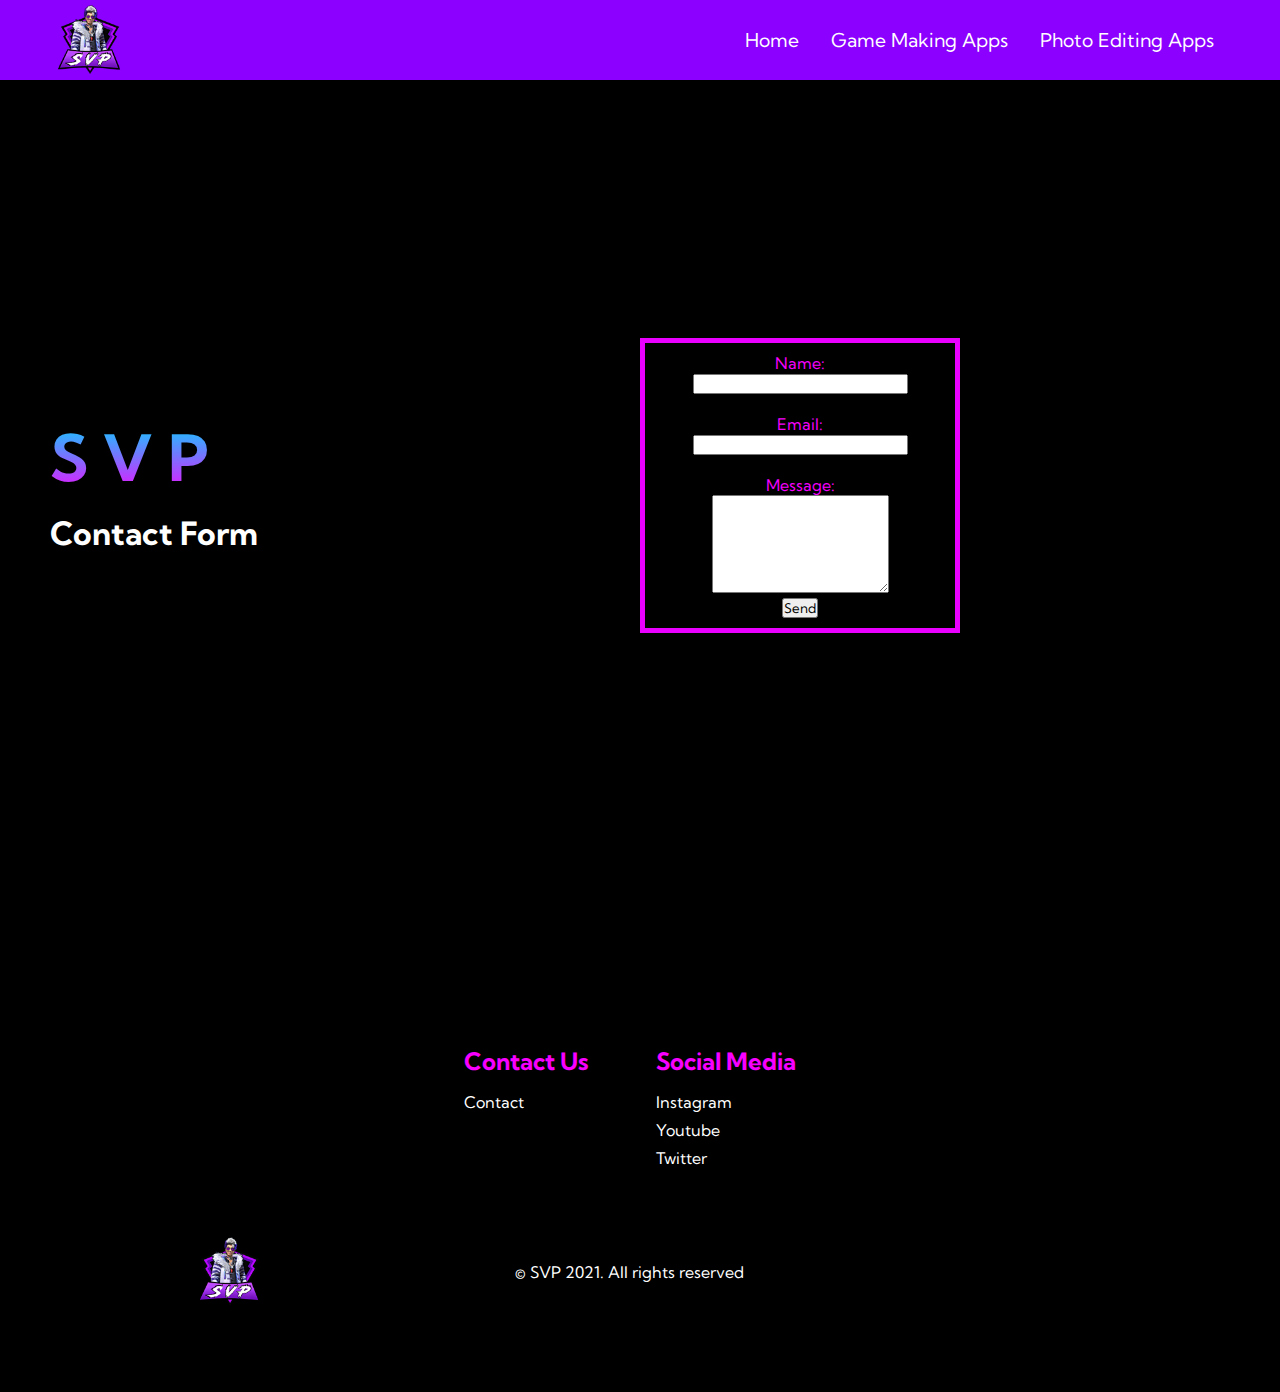
<file: contact.html>
<!DOCTYPE html>
<html lang="en">
  <head>
    <!--
    -->
    <meta charset="UTF-8" />
    <meta name="viewport" content="width=device-width, initial-scale=1.0" />
    <title>Contact</title>
    <link rel="icon" href="images/logo.png">
    <link rel="stylesheet" href="styles.css" />
    <link
      rel="stylesheet"
      href="https://use.fontawesome.com/releases/v5.14.0/css/all.css"
      integrity="sha384-HzLeBuhoNPvSl5KYnjx0BT+WB0QEEqLprO+NBkkk5gbc67FTaL7XIGa2w1L0Xbgc"
      crossorigin="anonymous"
    />
    <link
      href="https://fonts.googleapis.com/css2?family=Kumbh+Sans:wght@400;700&display=swap"
      rel="stylesheet"
    />

    <style>
      form {
            width: 320px;
            padding: 10px;
            border: 5px solid rgb(234, 0, 255);
            margin: 0;
          }
    </style>
  </head>
  <body>
    <!-- Navbar Section -->
    <nav class="navbar">
      <div class="navbar__container">

        <a href="index.html" id="navbar__logo"><img class="logo" src="images/logo.png"> </i></a>

        <div class="navbar__toggle" id="mobile-menu">
          <span class="bar"></span> <span class="bar"></span>
          <span class="bar"></span>
        </div>

        <ul class="navbar__menu">
          <li class="navbar__item">
            <a href="index.html" class="navbar__links">Home</a>
          </li>
          <li class="navbar__item">
            <a href="Top-3-Game-Making-Apps.html" class="navbar__links">Game Making Apps</a>
          </li>
          <li class="navbar__item">
            <a href="Top-5-Best-Photo-Editing-Apps.html" class="navbar__links">Photo Editing Apps</a>
          </li>
        

          <!--<div class="dropdown">
          <li class="navbar__btn"><a class="button">Menu</a></li>
            <div class="dropdown-content">
            <a href="Top-3-Game-Making-Apps.html">Game Making Apps</a>
            <a href="Top-5-Best-Photo-Editing-Apps.html">Photo Editing Apps</a>
            <a href="404-error.html">Contact</a>
            <a href="Privacy-Policy.html">Privacy Policy</a>
            </div>
          </div>-->



          <!--<li class="navbar__item">
            <a href="/tech.html" class="navbar__links">Apps</a>
          </li>
          <li class="navbar__item">
            <a href="/" class="navbar__links">Games</a>
          </li>
          <li class="navbar__btn"><a href="/" class="button">Categories</a></li> -->
        </ul>
      </div>
    </nav>

    <!-- Hero Section -->
    <div class="main">
      <div class="main__container">
        <div class="main__content">
          <h1>S V P</h1>
          <!--<h2>TECHNOLOGY</h2>-->
          <p>Contact Form</p>
        </div>
        <div class="main__img--container">
          <!--------------------------------------------------->
          <form style="color: rgb(247, 0, 255);"
            action="mailto:svp.social.me@gmail.com"
            method="POST"
            enctype="multipart/form-data"
            name="EmailForm">
            Name:<br>
            <input type="text" size="25" name="Contact-Name"><br><br>
            Email:<br>
            <input type="email" size="25" name="Contact-Email"><br><br> 
            Message:<br> 
            <textarea name="Contact-Message" rows="6″ cols="30″>
            </textarea><br>
            <button type="submit" value="Submit">Send</button>
          </form>
          <!--------------------------------------------------->
          
          </div>
        </div>
      </div>


    <!-- Footer Section -->
    <div class="footer__container">
      <div class="footer__links">
        <div class="footer__link--wrapper">
          <div class="footer__link--items">
            <h2><br><br>Contact Us</h2>
            <a href="/">Contact</a>
          </div>
        </div>
        <div class="footer__link--wrapper">
          <div class="footer__link--items">
            <h2><br><br>Social Media</h2>
            <a href="https://instagram.com/ig_svp">Instagram</a>
            <a href="https://youtube.com/c/SVPMonarch">Youtube</a> <a href="https://twitter.com/ig_svp">Twitter</a>
          </div>
        </div>
      </div>
      <section class="social__media">
        <div class="social__media--wrap">
          <div class="footer__logo">
            <a href="/" id="footer__logo"><img class="logo" src="images/logo.png"></i></a>
          </div>
          <p class="website__rights">© SVP 2021. All rights reserved</p>
          <div class="social__icons">
            <a
              class="social__icon--link"
              href="https://instagram.com/ig_svp"
              target="_blank"
              aria-label="Instagram"
            >
              <i class="fab fa-instagram"></i>
            </a>
            <a
              class="social__icon--link"
              href="https://www.youtube.com/c/SVPMonarch"
              target="_blank"
              aria-label="Youtube"
            >
              <i class="fab fa-youtube"></i>
            </a>
            <a
              class="social__icon--link"
              href="https://twitter.com/ig_svp"
              target="_blank"
              aria-label="Twitter"
            >
              <i class="fab fa-twitter"></i>
            </a>
          </div>
        </div>
      </section>
    </div>
    <script src="app.js"></script>
  </body>
</html>
</file>
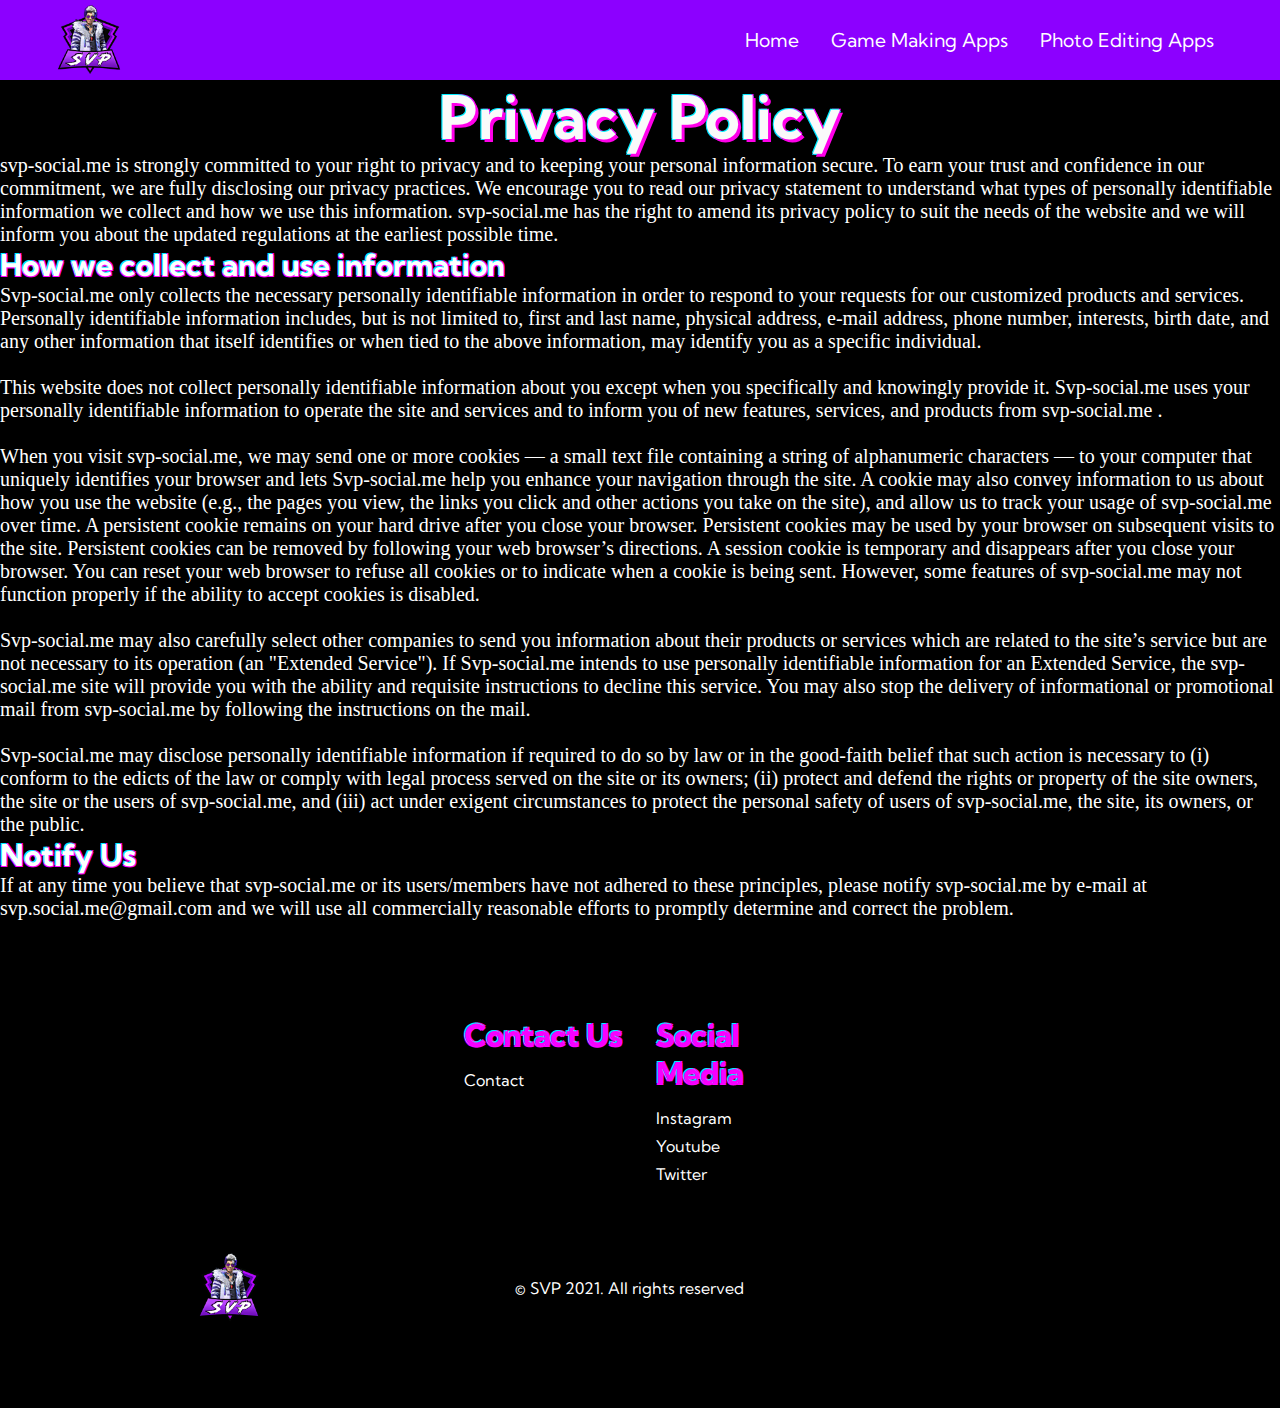
<file: Privacy-Policy.html>
<!DOCTYPE html>
<html lang="en">
<head>
    <meta charset="UTF-8" />
    <meta name="viewport" content="width=device-width, initial-scale=1.0" />
    <title>S V P</title>
    <link rel="icon" href="images/logo.png">
    <link rel="stylesheet" href="styles.css" />
    <link
      rel="stylesheet"
      href="https://use.fontawesome.com/releases/v5.14.0/css/all.css"
      integrity="sha384-HzLeBuhoNPvSl5KYnjx0BT+WB0QEEqLprO+NBkkk5gbc67FTaL7XIGa2w1L0Xbgc"
      crossorigin="anonymous"
    />
    <link
      href="https://fonts.googleapis.com/css2?family=Kumbh+Sans:wght@400;700&display=swap"
      rel="stylesheet"
    />

    <style>
        body {
            background-color: rgb(0, 0, 0);
        }
        h1 {
            color: rgb(250, 250, 250);
            font-size: 60px;
            text-align: center;
            text-shadow:
                3px 3px 0 rgb(255, 0, 234),
                -1px -1px 0 rgb(0, 238, 255),  
                1px -1px 0 rgb(247, 0, 255),
                -1px 1px 0 rgb(0, 217, 255),
                1px 1px 0 rgb(7, 238, 255);
        }
        h2 {
            color: rgb(255, 255, 255);
            font-size: 30px;
            text-shadow:
                -1px -1px 0 rgb(0, 238, 255),  
                1px -1px 0 rgb(255, 0, 255),
                -1px 1px 0 rgb(255, 0, 255),
                1px 1px 0 rgb(247, 7, 255);
        }
        p1 {
            color: white;
            font-size: 20px;
            font-family: 'Times New Roman', Times, serif;
        }
</style>
</head>
<body>
    <!-- Navbar Section -->
    <nav class="navbar">
      <div class="navbar__container">

        <a href="index.html" id="navbar__logo"><img class="logo" src="images/logo.png"> </i></a>

        <div class="navbar__toggle" id="mobile-menu">
          <span class="bar"></span> <span class="bar"></span>
          <span class="bar"></span>
        </div>

        <ul class="navbar__menu">
          <li class="navbar__item">
            <a href="index.html" class="navbar__links">Home</a>
          </li>
          <li class="navbar__item">
            <a href="Top-3-Game-Making-Apps.html" class="navbar__links">Game Making Apps</a>
          </li>
          <li class="navbar__item">
            <a href="Top-5-Best-Photo-Editing-Apps.html" class="navbar__links">Photo Editing Apps</a>
          </li>
        

          <!--<div class="dropdown">
          <li class="navbar__btn"><a class="button">Menu</a></li>
            <div class="dropdown-content">
            <a href="Top-3-Game-Making-Apps.html">Game Making Apps</a>
            <a href="Top-5-Best-Photo-Editing-Apps.html">Photo Editing Apps</a>
            <a href="404-error.html">Contact</a>
            <a href="Privacy-Policy.html">Privacy Policy</a>
            </div>
          </div>-->



          <!--<li class="navbar__item">
            <a href="/tech.html" class="navbar__links">Apps</a>
          </li>
          <li class="navbar__item">
            <a href="/" class="navbar__links">Games</a>
          </li>
          <li class="navbar__btn"><a href="/" class="button">Categories</a></li> -->
        </ul>
      </div>
    </nav>

<!--------------------------------------->
    <div> <h1>Privacy Policy</h1> </div>
    <p1>svp-social.me is strongly committed to your right to privacy and to keeping your personal information secure. To earn your trust and confidence in our commitment, we are fully disclosing our privacy practices. We encourage you to read our privacy statement to understand what types of personally identifiable information we collect and how we use this information. svp-social.me has the right to amend its privacy policy to suit the needs of the website and we will inform you about the updated regulations at the earliest possible time.</p1>
    <br>
    <h2>How we collect and use information</h2>
    <p1>
        Svp-social.me only collects the necessary personally identifiable information in order to respond to your requests for our customized products and services. Personally identifiable information includes, but is not limited to, first and last name, physical address, e-mail address, phone number, interests, birth date, and any other information that itself identifies or when tied to the above information, may identify you as a specific individual.
        ​<br> <br>
        This website does not collect personally identifiable information about you except when you specifically and knowingly provide it. Svp-social.me uses your personally identifiable information to operate the site and services and to inform you of new features, services, and products from svp-social.me .
        <br> <br>
        When you visit svp-social.me, we may send one or more cookies — a small text file containing a string of alphanumeric characters — to your computer that uniquely identifies your browser and lets Svp-social.me help you enhance your navigation through the site. A cookie may also convey information to us about how you use the website (e.g., the pages you view, the links you click and other actions you take on the site), and allow us to track your usage of svp-social.me over time. A persistent cookie remains on your hard drive after you close your browser. Persistent cookies may be used by your browser on subsequent visits to the site. Persistent cookies can be removed by following your web browser’s directions. A session cookie is temporary and disappears after you close your browser. You can reset your web browser to refuse all cookies or to indicate when a cookie is being sent. However, some features of svp-social.me may not function properly if the ability to accept cookies is disabled.
        <br> <br>
        Svp-social.me may also carefully select other companies to send you information about their products or services which are related to the site’s service but are not necessary to its operation (an "Extended Service"). If Svp-social.me intends to use personally identifiable information for an Extended Service, the svp-social.me site will provide you with the ability and requisite instructions to decline this service. You may also stop the delivery of informational or promotional mail from svp-social.me by following the instructions on the mail.
        <br> <br>
        Svp-social.me may disclose personally identifiable information if required to do so by law or in the good-faith belief that such action is necessary to (i) conform to the edicts of the law or comply with legal process served on the site or its owners; (ii) protect and defend the rights or property of the site owners, the site or the users of svp-social.me, and (iii) act under exigent circumstances to protect the personal safety of users of svp-social.me, the site, its owners, or the public.
    </p1>
    <h2>Notify Us</h2>
    <p1>
        If at any time you believe that svp-social.me or its users/members have not adhered to these principles, please notify svp-social.me by e-mail at svp.social.me@gmail.com and we will use all commercially reasonable efforts to promptly determine and correct the problem.
    </p1>
<!------------------------------------>
    <!-- Footer Section -->
    <div class="footer__container">
        <div class="footer__links">
          <div class="footer__link--wrapper">
            <div class="footer__link--items">
              <h2>Contact Us</h2>
              <a href="404-error.html">Contact</a>
            </div>
          </div>
          <div class="footer__link--wrapper">
            <div class="footer__link--items">
              <h2>Social Media</h2>
              <a href="https://instagram.com/ig_svp">Instagram</a>
              <a href="https://youtube.com/c/SVPMonarch">Youtube</a> <a href="https://twitter.com/ig_svp">Twitter</a>
            </div>
          </div>
        </div>
        <section class="social__media">
          <div class="social__media--wrap">
            <div class="footer__logo">
              <a href="/" id="footer__logo"><img class="logo" src="images/logo.png"></i></a>
            </div>
            <p class="website__rights">© SVP 2021. All rights reserved</p>
            <div class="social__icons">
              <a
                class="social__icon--link"
                href="https://instagram.com/ig_svp"
                target="_blank"
                aria-label="Instagram"
              >
                <i class="fab fa-instagram"></i>
              </a>
              <a
                class="social__icon--link"
                href="https://www.youtube.com/c/SVPMonarch"
                target="_blank"
                aria-label="Youtube"
              >
                <i class="fab fa-youtube"></i>
              </a>
              <a
                class="social__icon--link"
                href="https://twitter.com/ig_svp"
                target="_blank"
                aria-label="Twitter"
              >
                <i class="fab fa-twitter"></i>
              </a>
            </div>
          </div>
        </section>
      </div>
      <script src="app.js"></script>
</body>
</html>
</file>
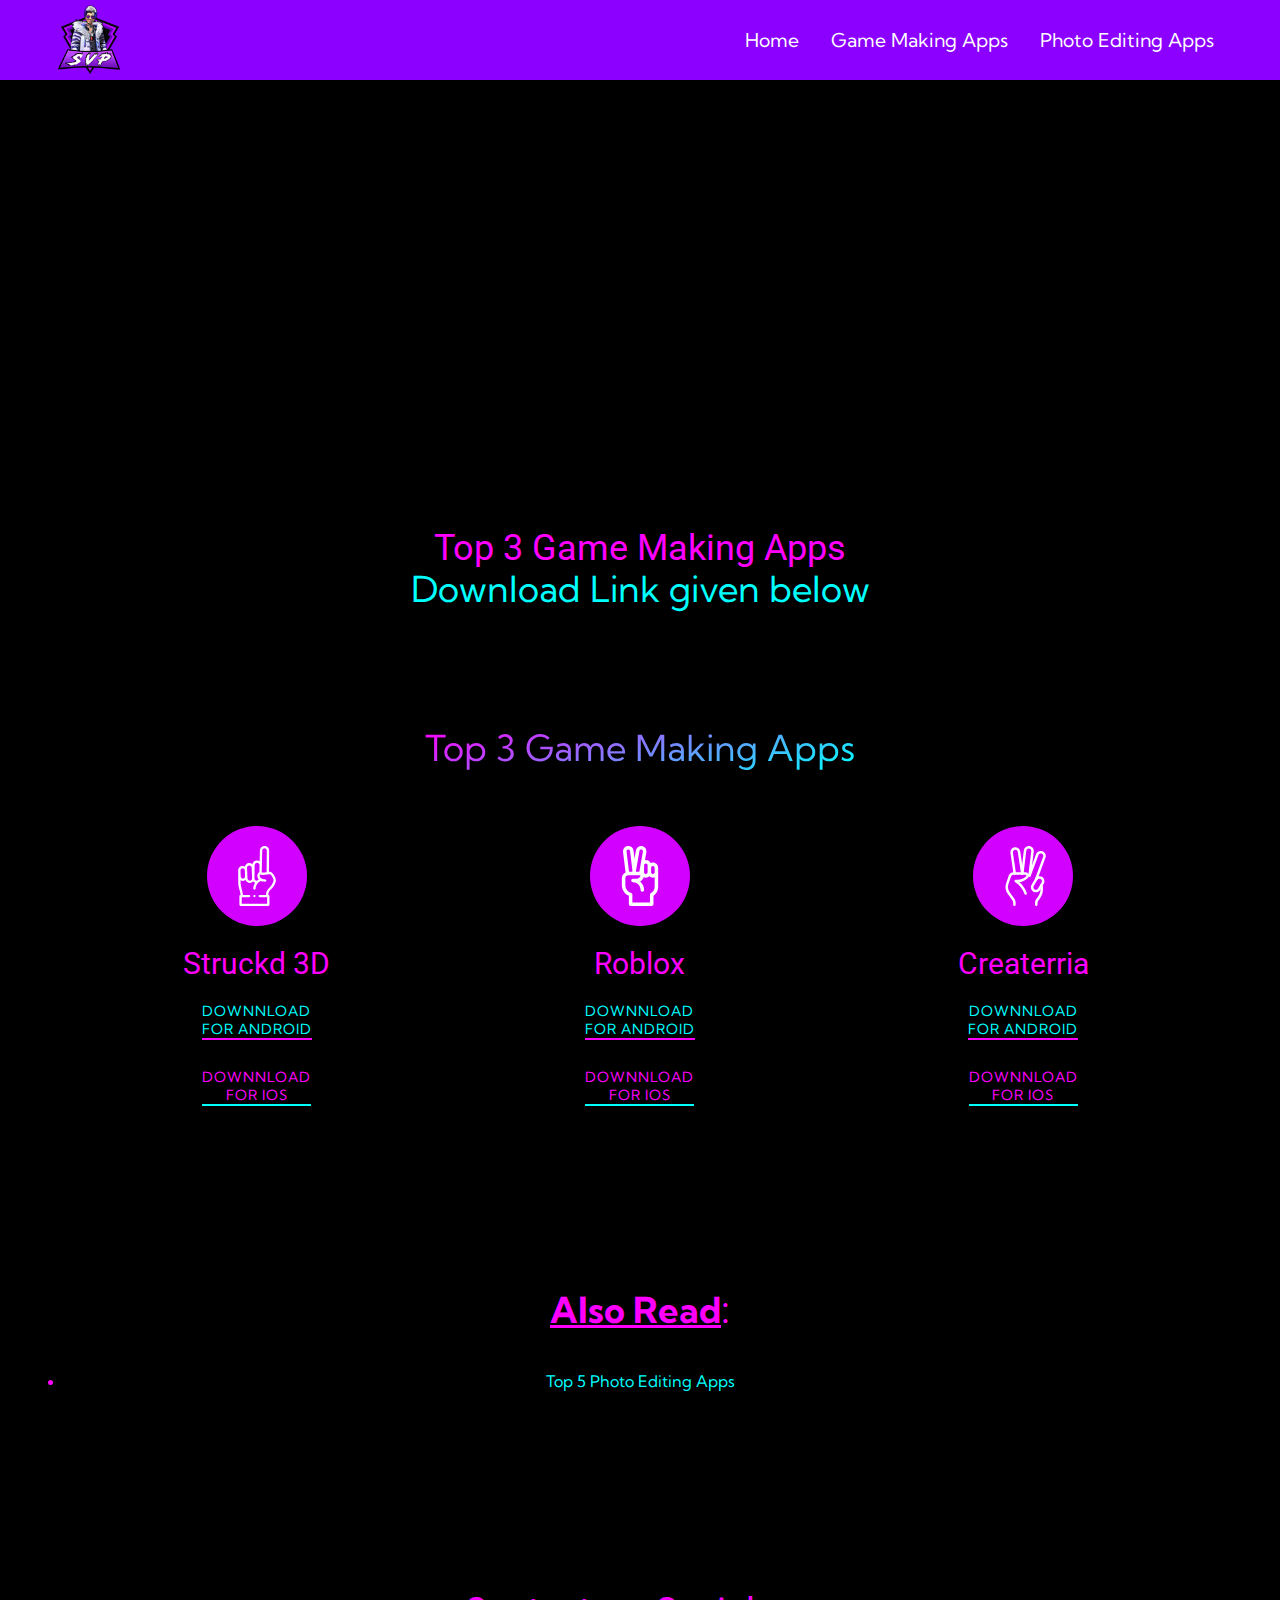
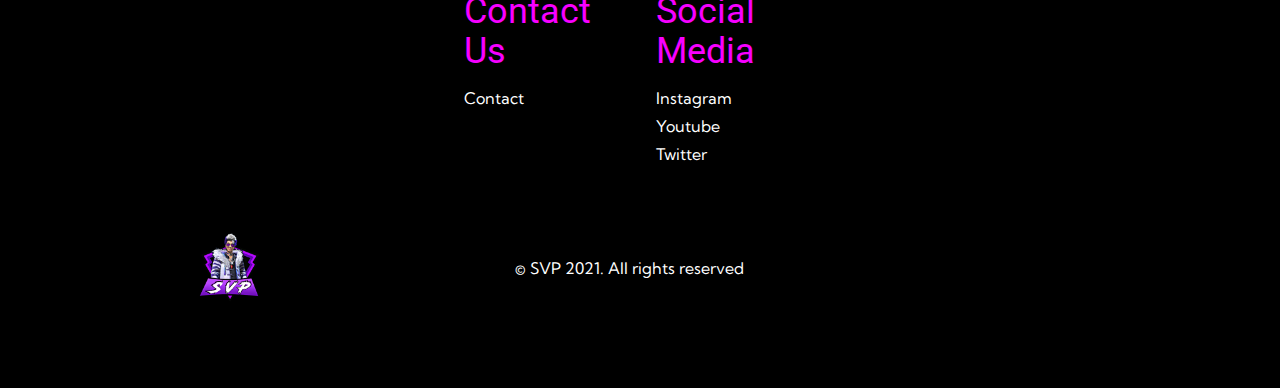
<file: Top-3-Game-Making-Apps.html>
<!DOCTYPE html>
<html style="font-size: 16px;" lang="en-IN">
  <head>
    <meta name="viewport" content="width=device-width, initial-scale=1.0">
    <meta charset="utf-8">
    <title>Game Making Apps</title>
    <link rel="stylesheet" href="nicepage.css" media="screen">
    <link rel="stylesheet" href="Top-3-Game-Making-Apps.css" media="screen">
    <link rel="stylesheet" href="styles.css" />
    <link rel="icon" href="images/logo.png">
    <link id="u-theme-google-font" rel="stylesheet" href="https://fonts.googleapis.com/css?family=Roboto:100,100i,300,300i,400,400i,500,500i,700,700i,900,900i|Open+Sans:300,300i,400,400i,600,600i,700,700i,800,800i">
    <link id="u-page-google-font" rel="stylesheet" href="https://fonts.googleapis.com/css?family=Bungee+Inline:400">
    
    <link
      rel="stylesheet"
      href="https://use.fontawesome.com/releases/v5.14.0/css/all.css"
      integrity="sha384-HzLeBuhoNPvSl5KYnjx0BT+WB0QEEqLprO+NBkkk5gbc67FTaL7XIGa2w1L0Xbgc"
      crossorigin="anonymous"
    />
    <link
      href="https://fonts.googleapis.com/css2?family=Kumbh+Sans:wght@400;700&display=swap"
      rel="stylesheet"
    />
  </head>
  <body>
    <!--------------------------->
    <nav class="navbar">
      <div class="navbar__container">

        <a href="index.html" id="navbar__logo"><img class="logo" src="images/logo.png"> </i></a>

        <div class="navbar__toggle" id="mobile-menu">
          <span class="bar"></span> <span class="bar"></span>
          <span class="bar"></span>
        </div>

        <ul class="navbar__menu">
          <li class="navbar__item">
            <a href="index.html" class="navbar__links">Home</a>
          </li>
          <li class="navbar__item">
            <a href="Top-3-Game-Making-Apps.html" class="navbar__links">Game Making Apps</a>
          </li>
          <li class="navbar__item">
            <a href="Top-5-Best-Photo-Editing-Apps.html" class="navbar__links">Photo Editing Apps</a>
          </li>
        

          <!--<div class="dropdown">
          <li class="navbar__btn"><a class="button">Menu</a></li>
            <div class="dropdown-content">
            <a href="Top-3-Game-Making-Apps.html">Game Making Apps</a>
            <a href="Top-5-Best-Photo-Editing-Apps.html">Photo Editing Apps</a>
            <a href="404-error.html">Contact</a>
            <a href="Privacy-Policy.html">Privacy Policy</a>
            </div>
          </div>-->



          <!--<li class="navbar__item">
            <a href="/tech.html" class="navbar__links">Apps</a>
          </li>
          <li class="navbar__item">
            <a href="/" class="navbar__links">Games</a>
          </li>
          <li class="navbar__btn"><a href="/" class="button">Categories</a></li> -->
        </ul>
      </div>
    </nav>
    <!--------------------------->
    <section class="u-align-center u-clearfix u-custom-color-2 u-section-1" id="sec-8068">
      <div class="u-clearfix u-sheet u-valign-middle-lg u-valign-middle-md u-valign-middle-sm u-valign-middle-xl u-sheet-1">
        <div class="u-align-left u-expanded-width-sm u-video u-video-1">
          <div class="embed-responsive embed-responsive-1">
            <iframe style="position: absolute;top: 0;left: 0;width: 100%;height: 100%;" class="embed-responsive-item" src="https://www.youtube.com/embed/w_og4CcgjAk?mute=1&amp;showinfo=1&amp;controls=1&amp;start=0&amp;autoplay=1" data-autoplay="1" frameborder="0" allowfullscreen=""></iframe>
          </div>
        </div>
        <h2 class="u-text u-text-default u-text-1" style="color: magenta;">Top 3 Game Making Apps<br>
          <span style="color: aqua;">Download Link given below</span>
        </h2>
      </div>
    </section>
    <section class="u-align-center u-clearfix u-section-2" style="background-color: black;" id="sec-52cf">
      <div class="u-clearfix u-sheet u-sheet-1">
        <h2 class="u-text u-text-default u-text-1"><u>Top 3 Game Making Apps</u></h2>
        <div class="u-expanded-width u-list u-list-1">
          <div class="u-repeater u-repeater-1">
            <div class="u-container-style u-list-item u-repeater-item">
              <div class="u-container-layout u-similar-container u-valign-top u-container-layout-1"><span class="u-custom-color-2 u-icon u-icon-circle u-spacing-20 u-icon-1"><svg class="u-svg-link" preserveAspectRatio="xMidYMin slice" viewBox="0 0 512 512" style=""><use xmlns:xlink="http://www.w3.org/1999/xlink" xlink:href="#svg-f1b7"></use></svg><svg class="u-svg-content" viewBox="0 0 512 512" id="svg-f1b7"><g><g><path d="m405.551 257.12c-.613-1.142-1.186-2.206-1.69-3.189-.075-.147-.154-.293-.237-.437-9.901-17.15-19.176-26.592-30.072-30.613-5.353-1.975-10.519-2.436-15.67-2.147l1.671-180.796c.097-10.571-4.117-20.944-11.563-28.458-7.336-7.403-17.037-11.48-27.318-11.48-21.821 0-39.322 16.972-39.844 38.638l-2.184 90.635c-6.418-4.099-13.807-6.214-21.468-6.034-20.025.464-36.464 14.229-40.347 32.541-7.236-6.266-16.795-10.057-27.284-10.057-10.253 0-19.909 4.181-27.188 11.771-4.908 5.118-8.347 11.448-10.029 18.235-5.87-3.295-12.695-5.173-19.979-5.173-9.978 0-19.373 4.067-26.455 11.452-7.348 7.662-11.308 18.118-10.865 28.687l.885 21.112v84.158c0 19.882 5.398 39.38 10.619 58.236 4.103 14.821 8.021 28.975 9.385 42.903h-.136c-5.522 0-10 4.478-10 10v74.896c0 5.522 4.478 10 10 10h236.694c5.522 0 10-4.478 10-10v-74.895c0-5.522-4.478-10-10-10h-.294c1.811-25.361 10.664-34.368 23.387-47.285 11.786-11.966 26.455-26.857 38.188-57.968 8.74-23.174-2.283-43.703-8.206-54.732zm-84.879-237.12c4.903 0 9.559 1.974 13.11 5.558 3.715 3.75 5.818 8.925 5.77 14.196l-1.702 184.2c-.41.075-.812.154-1.225.227-19.166 3.373-31.314 2.562-40.295 1.446l4.493-186.508c.257-10.721 8.977-19.119 19.849-19.119zm-84.717 143.722c.209-11.212 9.734-20.212 21.687-20.489 4.998-.112 9.856 1.875 13.635 5.606 4.195 4.143 6.569 9.886 6.517 15.761l-1.456 60.429c-5.897 1.853-10.918 6.375-14.089 12.977-5.565 11.587-5.544 30.692 7.652 45.261.524.578 1.046 1.135 1.567 1.678-5.676 3.131-10.86 6.913-15.542 11.16h-1.428c-.077 0-.155.001-.232.003-5.046.114-9.941-1.893-13.728-5.663-4.099-4.081-6.399-9.7-6.337-15.44-.002-.083-.002-.166-.004-.249.292-15.714.59-35.885.878-55.396.288-19.611.588-39.888.88-55.638zm-59.163 7.615c3.473-3.62 8.002-5.614 12.754-5.614 11.257 0 20.421 8.253 20.862 18.79l3.793 90.486c0 .073.002.146.002.219.186 5.401-1.855 10.741-5.625 14.672-3.473 3.621-8.003 5.615-12.755 5.615-11.257 0-20.421-8.253-20.862-18.79l-2.901-69.248c0-.003 0-.005 0-.008l-.894-21.302c-.228-5.451 1.823-10.852 5.626-14.82zm-56.462 24.515c3.274-3.414 7.543-5.295 12.02-5.295 10.646 0 19.312 7.796 19.729 17.748l2.099 50.097c.21 5.147-1.729 10.247-5.322 13.991-3.274 3.412-7.541 5.291-12.016 5.291-10.646 0-19.312-7.796-19.729-17.748l-2.099-50.078c-.217-5.152 1.722-10.256 5.318-14.006zm274.714 108.943c-10.239 27.148-22.716 39.814-33.724 50.99-13.849 14.059-26.983 27.42-29.162 61.32h-53.033c-5.522 0-10 4.478-10 10s4.478 10 10 10h63.351v54.895h-216.694v-54.895h63.344c5.522 0 10-4.478 10-10s-4.478-10-10-10h-53.144c-1.38-16.424-5.833-32.556-10.175-48.239-5.088-18.378-9.894-35.736-9.894-52.9v-24.015c6.078 3.635 13.243 5.732 20.925 5.732 7.632 0 14.923-2.38 21.1-6.804 6.077 14.519 20.748 24.625 37.886 24.625 10.254 0 19.91-4.181 27.189-11.772.443-.461.871-.935 1.289-1.415.68.789 1.382 1.563 2.124 2.302 4.169 4.15 9.035 7.246 14.301 9.174-10.946 16.328-16.598 34.858-16.598 49.115 0 5.522 4.478 10 10 10s10-4.478 10-10c0-20.648 16.442-54.613 46.27-64.542 7.719 3.206 15.007 3.884 21.805 4.512 4.169.386 8.106.749 12.246 1.641 5.396 1.166 10.719-2.271 11.882-7.669 1.163-5.399-2.271-10.719-7.669-11.882-5.316-1.146-10.259-1.602-14.619-2.005-11.458-1.059-19.026-1.757-29.32-13.122-6.612-7.3-7.227-17.388-4.447-23.174.713-1.485 1.679-2.585 2.264-2.585.009 0 .018.001.027.001 1.854.113 4.102.424 6.702.783 10.081 1.396 25.316 3.502 50.821-.987 2.36-.415 4.576-.853 6.719-1.276 8.476-1.673 14.601-2.883 19.817-.957 6.005 2.216 12.402 9.296 19.557 21.644.527 1.021 1.117 2.122 1.747 3.294 5.336 9.936 12.645 23.545 7.113 38.211z"></path><path d="m234.129 417.105h-.008c-5.522 0-9.996 4.478-9.996 10s4.481 10 10.004 10 10-4.478 10-10-4.477-10-10-10z"></path>
</g>
</g></svg>
            
            
          </span>
                <h3 class="u-text u-text-default u-text-2">Struckd 3D</h3>
                <a href="http://q.gs/FOSt0" class="u-active-none u-border-2 u-border-custom-color-2 u-btn u-btn-rectangle u-button-style u-hover-none u-none u-btn-1" target="_blank"> Downnload<br>for ANDROID
                </a>
                <a href="https://apps.apple.com/us/app/struckd-3d-game-creator/id1128710296" class="u-active-none u-border-2 u-border-custom-color-4 u-btn u-btn-rectangle u-button-style u-hover-none u-btn-2" target="_blank"> Downnload<br>for IOS
                </a>
              </div>
            </div>
            <div class="u-align-center u-container-style u-list-item u-repeater-item">
              <div class="u-container-layout u-similar-container u-valign-top u-container-layout-2"><span class="u-custom-color-2 u-icon u-icon-circle u-spacing-20 u-icon-2"><svg class="u-svg-link" preserveAspectRatio="xMidYMin slice" viewBox="0 0 512.006 512.006" style=""><use xmlns:xlink="http://www.w3.org/1999/xlink" xlink:href="#svg-079f"></use></svg><svg class="u-svg-content" viewBox="0 0 512.006 512.006" id="svg-079f"><g><path d="m366.003 140.006c-7.136 0-13.885 1.677-19.886 4.646-7.443-14.61-22.624-24.646-40.114-24.646-2.609 0-5.163.236-7.652.664l11.977-67.925c4.301-24.392-12.08-47.742-36.516-52.051-11.836-2.085-23.779.56-33.625 7.455-9.846 6.894-16.418 17.21-18.505 29.048l-12.555 71.201-8.456-68.874c-1.465-11.93-7.488-22.576-16.96-29.976-9.471-7.399-21.256-10.673-33.19-9.204-24.627 3.024-42.208 25.483-39.19 50.065l21.457 174.752c-18.755 8.771-31.785 27.809-31.785 49.844v56.752c0 40.587 23.706 76.878 60 93.45v71.798c0 8.284 6.716 15 15 15h180c8.284 0 15-6.716 15-15v-73.292c24.89-15.985 40-43.338 40-73.433v-165.274c0-24.813-20.187-45-45-45zm0 30c8.271 0 15 6.729 15 15v40c0 8.271-6.729 15-15 15s-15-6.729-15-15v-40c0-8.271 6.729-15 15-15zm-45-5v60c0 8.271-6.729 15-15 15s-15-6.729-15-15v-60c0-8.271 6.729-15 15-15s15 6.729 15 15zm-69.777-122.6c.696-3.946 2.886-7.385 6.168-9.683 3.282-2.297 7.262-3.181 11.208-2.484 3.96.698 7.407 2.883 9.705 6.151 2.29 3.257 3.169 7.215 2.476 11.146l-30.411 172.47h-30.462l1.307-7.414c.009-.048.017-.097.026-.145zm-97.047-12.286c3.972-.491 7.905.603 11.062 3.068 3.157 2.467 5.165 6.016 5.653 9.992l20.414 166.268-1.862 10.557h-27.066l-21.272-173.251c-1.003-8.163 4.861-15.625 13.071-16.634zm195.114 371.48c-5.081 2.541-8.29 7.734-8.29 13.415v66.991h-150v-66.991c0-6.456-4.13-12.188-10.255-14.229-29.754-9.923-49.745-37.662-49.745-69.027v-56.752c0-13.785 11.215-25 25-25h104.644c-2.434 16.939-17.042 30-34.644 30h-30c-8.284 0-15 6.716-15 15s6.716 15 15 15c35.841 0 65 29.159 65 65 0 8.284 6.716 15 15 15s15-6.716 15-15c0-29.219-13.264-55.396-34.082-72.836 14.236-7.731 25.262-20.632 30.58-36.16 5.648 2.559 11.909 3.996 18.502 3.996 11.517 0 22.032-4.354 30-11.495 7.968 7.142 18.483 11.495 30 11.495 5.258 0 10.305-.915 15-2.58v82.855c0 21.87-12.151 41.534-31.71 51.318z"></path>
</g></svg>
            
            
          </span>
                <h3 class="u-text u-text-default u-text-3">Roblox</h3>
                <a href="http://q.gs/FOSsz" class="u-active-none u-border-2 u-border-custom-color-2 u-btn u-btn-rectangle u-button-style u-hover-none u-btn-3" target="_blank">Downnload<br>for ANDROID
                </a>
                <a href="https://apps.apple.com/in/app/roblox/id431946152" class="u-active-none u-border-2 u-border-custom-color-4 u-btn u-btn-rectangle u-button-style u-hover-none u-btn-4" target="_blank"> Downnload<br>for IOS
                </a>
              </div>
            </div>
            <div class="u-align-center u-container-style u-list-item u-repeater-item">
              <div class="u-container-layout u-similar-container u-valign-top u-container-layout-3"><span class="u-custom-color-2 u-icon u-icon-circle u-spacing-20 u-icon-3"><svg class="u-svg-link" preserveAspectRatio="xMidYMin slice" viewBox="0 0 24 24" style=""><use xmlns:xlink="http://www.w3.org/1999/xlink" xlink:href="#svg-937d"></use></svg><svg class="u-svg-content" viewBox="0 0 24 24" id="svg-937d"><g><g><path d="m8.569 24.021c-.276 0-.5-.224-.5-.5v-.869c0-.309-.094-.606-.271-.861l-1.984-2.833c-.814-1.163-1.032-2.66-.583-4.005l.996-2.988c.288-.864 1.094-1.444 2.004-1.444h4.76c.561 0 1.042.322 1.257.84.215.519.102 1.087-.295 1.483-.926.925-2.112 1.495-3.394 1.64 1.372 1.15 2.415 2.674 2.983 4.379.087.262-.054.545-.316.633-.264.088-.545-.056-.632-.316-.61-1.83-1.83-3.427-3.435-4.496l-.369-.246c-.183-.122-.265-.351-.201-.562.064-.21.258-.354.479-.354h.835c1.263 0 2.449-.491 3.342-1.384.154-.154.106-.326.078-.394s-.116-.223-.333-.223h-4.76c-.479 0-.904.306-1.056.761l-.995 2.988c-.348 1.045-.179 2.209.454 3.113l1.984 2.834c.296.424.452.92.452 1.435v.869c0 .276-.224.5-.5.5z"></path>
</g>
</g><g><g><path d="m17.21 13.93c-.058 0-.116-.01-.173-.031-.259-.096-.392-.383-.295-.643l3.32-8.979c.041-.108.059-.208.059-.316 0-.401-.268-.771-.666-.922-.515-.184-1.084.057-1.266.539l-3.099 8.396c-.096.26-.384.393-.643.296-.259-.096-.391-.383-.296-.642l3.1-8.399c.376-.994 1.521-1.496 2.548-1.128.793.298 1.321 1.045 1.321 1.86 0 .229-.04.446-.122.666l-3.319 8.978c-.075.2-.266.325-.469.325z"></path>
</g>
</g><g><g><path d="m17.154 18.521c-.347 0-.688-.091-.997-.27v.001c-.955-.552-1.284-1.777-.732-2.732l1.412-2.444c.267-.463.699-.794 1.215-.933.517-.139 1.055-.067 1.518.201.955.551 1.283 1.776.732 2.731l-1.412 2.444c-.267.463-.698.794-1.214.932-.174.047-.348.07-.522.07zm1.415-5.446c-.086 0-.173.012-.259.034-.258.069-.474.235-.607.467l-1.412 2.444c-.275.478-.111 1.09.366 1.366.231.134.502.169.759.1.258-.069.474-.234.607-.466l1.412-2.444c.275-.478.111-1.09-.366-1.366-.155-.089-.326-.135-.5-.135z"></path>
</g>
</g><g><g><path d="m11.718 11.521c-.244 0-.457-.178-.494-.426l-1.31-8.735c-.073-.487-.483-.839-.975-.839-.287 0-.558.124-.746.342-.186.216-.27.503-.228.787l1.227 8.276c.041.273-.148.527-.421.567-.271.044-.527-.147-.568-.421l-1.227-8.275c-.084-.572.084-1.151.461-1.588s.925-.688 1.502-.688c.99 0 1.816.711 1.963 1.69l1.31 8.735c.041.273-.147.527-.42.568-.025.005-.05.007-.074.007z"></path>
</g>
</g><g><g><path d="m14.615 12.303c-.021 0-.041-.001-.062-.004-.274-.033-.469-.283-.435-.558l1.19-9.639c.032-.29-.068-.584-.275-.798-.207-.215-.491-.323-.793-.302-.48.037-.866.41-.917.889l-1.107 9.188c-.033.274-.29.479-.556.437-.274-.032-.47-.282-.437-.556l1.106-9.183c.103-.951.875-1.699 1.834-1.772.6-.041 1.174.175 1.589.604s.616 1.016.55 1.609l-1.191 9.646c-.032.253-.247.439-.496.439z"></path>
</g>
</g><g><g><path d="m17.32 24.02c-.276 0-.5-.224-.5-.5v-.78c0-.586.205-1.154.576-1.6l.333-.394c.993-1.186 1.438-2.752 1.216-4.297l-.09-.651c-.038-.273.153-.525.427-.563.272-.037.525.154.563.427l.09.649c.261 1.823-.265 3.676-1.442 5.08l-.332.392c-.219.264-.341.604-.341.957v.779c0 .277-.224.501-.5.501z"></path>
</g>
</g></svg>
            
            
          </span>
                <h3 class="u-text u-text-default u-text-4">Createrria</h3>
                <a href="http://q.gs/FOSsy" class="u-active-none u-border-2 u-border-custom-color-2 u-btn u-btn-rectangle u-button-style u-hover-none u-btn-5" target="_blank"> Downnload<br>for ANDROID
                </a>
                <a href="https://apps.apple.com/us/app/createrria-2-craft-your-games/id649822618" class="u-active-none u-border-2 u-border-custom-color-4 u-btn u-btn-rectangle u-button-style u-hover-none u-btn-6" target="_blank"> Downnload<br>for IOS
                </a>
              </div>
            </div>
          </div>
        </div>
      </div>
    




    <div class="AlsoRead">
      <div class="card">
        <h2 style="color: magenta;"><b><u>Also Read</u></b>:</h2>
       <ul style="text-align: left; padding: 20px;">
        <li style="color: magenta; text-align: center;"><a href="Top-5-Best-Photo-Editing-Apps.html" style="color: aqua;">Top 5 Photo Editing Apps</a></li>
        </ul> 
      </div>
    </div>
  </section>
    <!--------------------------->
    <div class="footer__container">
      <div class="footer__links">
        <div class="footer__link--wrapper">
          <div class="footer__link--items">
            <h2>Contact Us</h2>
            <a href="404-error.html">Contact</a>
          </div>
        </div>
        <div class="footer__link--wrapper">
          <div class="footer__link--items">
            <h2>Social Media</h2>
            <a href="https://instagram.com/ig_svp">Instagram</a>
            <a href="https://youtube.com/c/SVPMonarch">Youtube</a> <a href="https://twitter.com/ig_svp">Twitter</a>
          </div>
        </div>
      </div>
      <section class="social__media">
        <div class="social__media--wrap">
          <div class="footer__logo">
            <a href="/" id="footer__logo"><img class="logo" src="images/logo.png"></i></a>
          </div>
          <p class="website__rights">© SVP 2021. All rights reserved</p>
          <div class="social__icons">
            <a
              class="social__icon--link"
              href="https://instagram.com/ig_svp"
              target="_blank"
              aria-label="Instagram"
            >
              <i class="fab fa-instagram"></i>
            </a>
            <a
              class="social__icon--link"
              href="https://www.youtube.com/c/SVPMonarch"
              target="_blank"
              aria-label="Youtube"
            >
              <i class="fab fa-youtube"></i>
            </a>
            <a
              class="social__icon--link"
              href="https://twitter.com/ig_svp"
              target="_blank"
              aria-label="Twitter"
            >
              <i class="fab fa-twitter"></i>
            </a>
          </div>
        </div>
      </section>
    </div>
    <script src="app.js"></script>
    <!--------------------------->
  </body>
</html>
</file>
<file: styles.css>
#loading{
  position: fixed;
  width: 100%;
  height: 100vh;
  background: #000000
  url('images/loading.gif')
  no-repeat center;
  z-index: 99999;
}
/****************************************/

* {
  box-sizing: border-box;
  margin: 0;
  padding: 0;
  font-family: 'Kumbh Sans', sans-serif;
}

.navbar {
  background: #8c00ff;
  height: 80px;
  display: flex;
  justify-content: center;
  align-items: center;
  font-size: 1.2rem;
  position: sticky;
  top: 0;
  z-index: 999;
}

.navbar__container {
  display: flex;
  justify-content: space-between;
  height: 80px;
  z-index: 1;
  width: 100%;
  max-width: 1300px;
  margin-right: auto;
  margin-left: auto;
  padding-right: 50px;
  padding-left: 50px;
}

#navbar__logo {
  background-color: #f700ff;
  background-image: linear-gradient(to top, #00f7ff 0%, #f700ff 100%);
  background-size: 100%;
  -webkit-background-clip: text;
  -moz-background-clip: text;
  -webkit-text-fill-color: transparent;
  -moz-text-fill-color: transparent;
  display: flex;
  align-items: center;
  cursor: pointer;
  text-decoration: none;
  font-size: 2rem;
}

.logo {
  block-size: 5rem;
  margin-right: 0.5rem;
}

.navbar__menu {
  display: flex;
  align-items: center;
  list-style: none;
  text-align: center;
}

.navbar__item {
  height: 80px;
}

.navbar__links {
  color: #fff;
  display: flex;
  align-items: center;
  justify-content: center;
  text-decoration: none;
  padding: 0 1rem;
  height: 100%;
}

.navbar__btn {
  display: flex;
  justify-content: center;
  align-items: center;
  padding: 0 1rem;
  width: 100%;
}

.button {
  display: flex;
  justify-content: center;
  align-items: center;
  text-decoration: none;
  padding: 10px 20px;
  height: 100%;
  width: 100%;
  border: none;
  outline: none;
  border-radius: 4px;
  background: #ff00f2;
  color: #fff;
}

.button:hover {
  background: #00eeff;
  transition: all 0.3s ease;
}

.navbar__links:hover {
  color: #01eeff;
  transition: all 0.3s ease;
}

@media screen and (max-width: 960px) {
  .navbar__container {
    display: flex;
    justify-content: space-between;
    height: 80px;
    z-index: 1;
    width: 100%;
    max-width: 1300px;
    padding: 0;
  }

  .navbar__menu {
    display: grid;
    grid-template-columns: auto;
    margin: 0;
    width: 100%;
    position: absolute;
    top: -1000px;
    opacity: 1;
    transition: all 0.5s ease;
    height: 50vh;
    z-index: -1;
  }

  .navbar__menu.active {
    background: #000000;
    top: 100%;
    opacity: 1;
    transition: all 0.5s ease;
    z-index: 99;
    height: 50vh;
    font-size: 1.6rem;
  }

  #navbar__logo {
    padding-left: 25px;
  }

  .navbar__toggle .bar {
    width: 25px;
    height: 3px;
    margin: 5px auto;
    transition: all 0.3s ease-in-out;
    background: #fff;
  }

  .navbar__item {
    width: 100%;
  }

  .navbar__links {
    text-align: center;
    padding: 2rem;
    width: 100%;
    display: table;
  }

  .navbar__btn {
    padding-bottom: 2rem;
  }

  .button {
    display: flex;
    justify-content: center;
    align-items: center;
    width: 80%;
    height: 80px;
    margin: 0;
  }

  #mobile-menu {
    position: absolute;
    top: 20%;
    right: 5%;
    transform: translate(5%, 20%);
  }

  .navbar__toggle .bar {
    display: block;
    cursor: pointer;
  }

  #mobile-menu.is-active .bar:nth-child(2) {
    opacity: 0;
  }

  #mobile-menu.is-active .bar:nth-child(1) {
    transform: translateY(8px) rotate(45deg);
  }

  #mobile-menu.is-active .bar:nth-child(3) {
    transform: translateY(-8px) rotate(-45deg);
  }
}

/* Main Content CSS */
.main {
  background-color: #000000;
}

.main__container {
  display: grid;
  grid-template-columns: 1fr 1fr;
  align-items: center;
  justify-self: center;
  margin: 0 auto;
  height: 90vh;
  background-color: #000000;
  z-index: 1;
  width: 100%;
  max-width: 1300px;
  padding-right: 50px;
  padding-left: 50px;
}

.main__content {
  color: #fff;
  width: 100%;
}

.main__content h1 {
  font-size: 4rem;
  background-color: #ff8177;
  background-image: linear-gradient(to top, #f708ff 0%, #00d9ff 100%);
  background-size: 100%;
  -webkit-background-clip: text;
  -moz-background-clip: text;
  -webkit-text-fill-color: transparent;
  -moz-text-fill-color: transparent;
}

.main__content h2 {
  font-size: 4rem;
  margin-top: 10px;
  background-color: #ff8177;
  background-image: linear-gradient(-20deg, #b721ff 0%, #21d4fd 100%);
  background-size: 100%;
  -webkit-background-clip: text;
  -moz-background-clip: text;
  -webkit-text-fill-color: transparent;
  -moz-text-fill-color: transparent;
}

.main__content p {
  margin-top: 1rem;
  font-size: 2rem;
  font-weight: 700;
}

.main__img--container {
  text-align: center;
}

#main__img {
  height: 80%;
  width: 80%;
}

/* Mobile Responsive */
@media screen and (max-width: 768px) {
  .main__container {
    display: grid;
    grid-template-columns: auto;
    align-items: center;
    justify-self: center;
    width: 100%;
    margin: 0 auto;
    height: 50vh;
  }

  .main__content {
    text-align: center;
    margin-bottom: 4rem;
  }

  .main__content h1 {
    font-size: 2.5rem;
    margin-top: 2rem;
  }

  .main__content h2 {
    font-size: 3rem;
  }

  .main__content p {
    margin-top: 1rem;
    font-size: 1.5rem;
  }
}

@media screen and (max-width: 480px) {
  .main__content h1 {
    font-size: 2rem;
    margin-top: 3rem;
  }

  .main__content h2 {
    font-size: 2rem;
  }

  .main__content p {
    margin-top: 2rem;
    font-size: 1.5rem;
  }
}

/* Services Section */
.services {
  background: #000000;
  display: flex;
  flex-direction: column;
  justify-content: center;
  align-items: center;
  height: 100vh;
}

.services h1 {
  background-color: #ff8177;
  background-image: linear-gradient(
    to right,
    #00fff2 0%,
    #00aeff 0%,
    #0084ff 21%,
    #ff00c8 52%,
    #ff00ea 78%,
    #ff00ea 100%
  );
  background-size: 100%;
  -webkit-background-clip: text;
  -moz-background-clip: text;
  -webkit-text-fill-color: transparent;
  -moz-text-fill-color: transparent;
  margin-bottom: 5rem;
  font-size: 2.5rem;
}

.services__container {
  display: flex;
  justify-content: center;
  flex-wrap: wrap;
}

.services__card {
  margin: 1rem;
  height: 525px;
  width: 400px;
  border-radius: 4px;
  background-image: linear-gradient(
      to bottom,
      rgba(0, 0, 0, 0) 0%,
      rgba(17, 17, 17, 0.6) 100%
    ),
    url('images/bg1.jpg');
  background-size: cover;
  position: relative;
  color: rgb(255, 255, 255);
}

.services__card:before {
  opacity: 0.2;
}

.services__card:nth-child(2) {
  background-image:
    linear-gradient(
      to bottom,
      rgba(0, 0, 0, 0) 0%,
      rgba(17, 17, 17, 0.9) 100%
    ),
    url('images/photo_editing.png');
}

.services__card h2 {
  position: absolute;
  top: 350px;
  left: 30px;
}

.services__card p {
  position: absolute;
  top: 400px;
  left: 30px;
}

.services__card button {
  color: #fff;
  padding: 10px 20px;
  border: none;
  outline: none;
  border-radius: 4px;
  background: #ff00ff;
  position: absolute;
  top: 440px;
  left: 30px;
  font-size: 1rem;
}

.services__card button:hover {
  cursor: pointer;
}

.services__card:hover {
  transform: scale(1.075);
  transition: 0.2s ease-in;
  cursor: pointer;
}

@media screen and (max-width: 960px) {
  .services {
    height: 1600px;
  }

  .services h1 {
    font-size: 2rem;
    margin-top: 12rem;
  }
}

@media screen and (max-width: 480px) {
  .services {
    height: 1400px;
  }

  .services h1 {
    font-size: 1.2rem;
  }

  .services__card {
    width: 300px;
  }
}

/* Footer CSS */
.footer__container {
  background-color: #000000;
  padding: 5rem 0;
  display: flex;
  flex-direction: column;
  justify-content: center;
  align-items: center;
}

#footer__logo {
  color: #fff;
  display: flex;
  align-items: center;
  cursor: pointer;
  text-decoration: none;
  font-size: 2rem;
}

.footer__links {
  width: 100%;
  max-width: 1000px;
  display: flex;
  justify-content: center;
}

.footer__link--wrapper {
  display: flex;
}

.footer__link--items {
  display: flex;
  flex-direction: column;
  align-items: flex-start;
  margin: 16px;
  text-align: left;
  width: 160px;
  box-sizing: border-box;
}

.footer__link--items h2 {
  margin-bottom: 16px;
}

.footer__link--items > h2 {
  color: rgb(247, 0, 255);
}

.footer__link--items a {
  color: #fff;
  text-decoration: none;
  margin-bottom: 0.5rem;
}

.footer__link--items a:hover {
  color: #e9e9e9;
  transition: 0.3s ease-out;
}

/* Social Icons */
.social__icon--link {
  color: #fff;
  font-size: 24px;
}

.social__media {
  max-width: 1000px;
  width: 100%;
}

.social__media--wrap {
  display: flex;
  justify-content: space-between;
  align-items: center;
  width: 90%;
  max-width: 1000px;
  margin: 40px auto 0 auto;
}

.social__icons {
  display: flex;
  justify-content: space-between;
  align-items: center;
  width: 110px;
}

.social__logo {
  color: #fff;
  justify-self: start;
  margin-left: 20px;
  cursor: pointer;
  text-decoration: none;
  font-size: 2rem;
  display: flex;
  align-items: center;
  margin-bottom: 16px;
}

.website__rights {
  color: #fff;
}

@media screen and (max-width: 820px) {
  .footer__links {
    padding-top: 2rem;
  }

  #footer__logo {
    margin-bottom: 2rem;
  }

  .website__rights {
    margin-bottom: 2rem;
  }

  .footer__link--wrapper {
    flex-direction: column;
  }

  .social__media--wrap {
    flex-direction: column;
  }
}

@media screen and (max-width: 480px) {
  .footer__link--items {
    margin: 0;
    padding: 10px;
    width: 100%;
  }
}



#fcf-form {
  display:block;
}

.fcf-body {
  margin: 0;
  font-family: -apple-system, Arial, sans-serif;
  font-size: 1rem;
  font-weight: 400;
  line-height: 1.5;
  color: #212529;
  text-align: left;
  background-color: #fff;
  padding: 30px;
  padding-bottom: 10px;
  border: 1px solid #ced4da;
  border-radius: 0.25rem;
  max-width: 100%;
}

.fcf-form-group {
  margin-bottom: 1rem;
}

.fcf-input-group {
  position: relative;
  display: -ms-flexbox;
  display: flex;
  -ms-flex-wrap: wrap;
  flex-wrap: wrap;
  -ms-flex-align: stretch;
  align-items: stretch;
  width: 100%;
}

.fcf-form-control {
  display: block;
  width: 100%;
  height: calc(1.5em + 0.75rem + 2px);
  padding: 0.375rem 0.75rem;
  font-size: 1rem;
  font-weight: 400;
  line-height: 1.5;
  color: #495057;
  background-color: #fff;
  background-clip: padding-box;
  border: 1px solid #ced4da;
  outline: none;
  border-radius: 0.25rem;
  transition: border-color 0.15s ease-in-out, box-shadow 0.15s ease-in-out;
}

.fcf-form-control:focus {
  border: 1px solid #313131;
}

select.fcf-form-control[size], select.fcf-form-control[multiple] {
  height: auto;
}

textarea.fcf-form-control {
  font-family: -apple-system, Arial, sans-serif;
  height: auto;
}

label.fcf-label {
  display: inline-block;
  margin-bottom: 0.5rem;
}

.fcf-credit {
  padding-top: 10px;
  font-size: 0.9rem;
  color: #545b62;
}

.fcf-credit a {
  color: #545b62;
  text-decoration: underline;
}

.fcf-credit a:hover {
  color: #0056b3;
  text-decoration: underline;
}

.fcf-btn {
  display: inline-block;
  font-weight: 400;
  color: #212529;
  text-align: center;
  vertical-align: middle;
  cursor: pointer;
  -webkit-user-select: none;
  -moz-user-select: none;
  -ms-user-select: none;
  user-select: none;
  background-color: transparent;
  border: 1px solid transparent;
  padding: 0.375rem 0.75rem;
  font-size: 1rem;
  line-height: 1.5;
  border-radius: 0.25rem;
  transition: color 0.15s ease-in-out, background-color 0.15s ease-in-out, border-color 0.15s ease-in-out, box-shadow 0.15s ease-in-out;
}

@media (prefers-reduced-motion: reduce) {
  .fcf-btn {
      transition: none;
  }
}

.fcf-btn:hover {
  color: #212529;
  text-decoration: none;
}

.fcf-btn:focus, .fcf-btn.focus {
  outline: 0;
  box-shadow: 0 0 0 0.2rem rgba(0, 123, 255, 0.25);
}

.fcf-btn-primary {
  color: #fff;
  background-color: #007bff;
  border-color: #007bff;
}

.fcf-btn-primary:hover {
  color: #fff;
  background-color: #0069d9;
  border-color: #0062cc;
}

.fcf-btn-primary:focus, .fcf-btn-primary.focus {
  color: #fff;
  background-color: #00eeff;
  border-color: #00eeff;
  box-shadow: 0 0 0 0.2rem rgba(0, 255, 255, 0.5);
}

.fcf-btn-lg, .fcf-btn-group-lg>.fcf-btn {
  padding: 0.5rem 1rem;
  font-size: 1.25rem;
  line-height: 1.5;
  border-radius: 0.3rem;
}

.fcf-btn-block {
  display: block;
  width: 100%;
}

.fcf-btn-block+.fcf-btn-block {
  margin-top: 0.5rem;
}

input[type="submit"].fcf-btn-block, input[type="reset"].fcf-btn-block, input[type="button"].fcf-btn-block {
  width: 100%;
}

/*****************************/

/*****************************/
.dropdown {
  display: inline-block;
  position: relative;
}
.dropdown-content {
  display: none;
  position: absolute;
  width: 100%;
  height: auto;
  overflow: auto;
  box-shadow: 0px 0px 10px 5px #ff00f273;
  background: #00eeff;
  transition: all 0.3s ease;
  border-radius: 4px;
  color: #fff;
}
.dropdown:hover .dropdown-content {
  display: block;
}
.dropdown-content a {
  display: block;
  color: #000000;
  padding: 5px;
  text-decoration: none;
}
.dropdown-content a:hover {
  color: #FFFFFF;
  background-color: #ff00f2;
}
/*****************************/

/*****************************/
</file>
